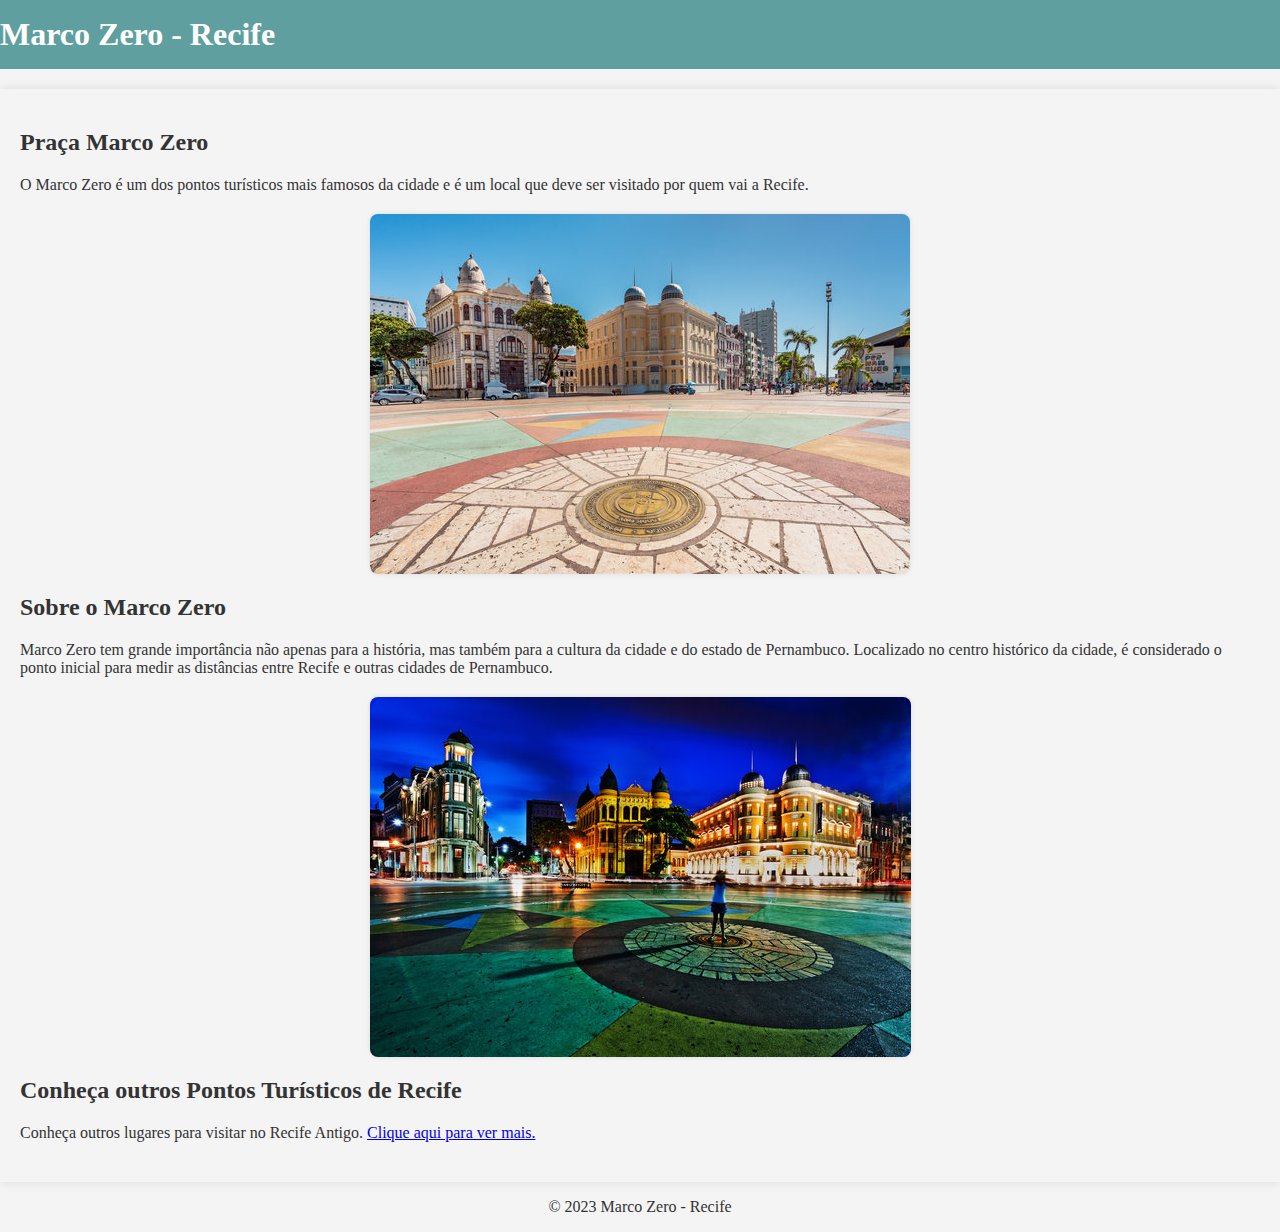
<file: index.html>
<!DOCTYPE html>
<html lang="pt-br">
<head>
    <meta charset="UTF-8">
    <meta name="viewport" content="width=device-width, initial-scale=1.0">
    <title>Marco Zero - Recife</title>
    <link rel="stylesheet" href="styles.css">
</head>
<body>
    <header>
        <h1>Marco Zero - Recife</h1>
    </header>

    <main>
        <section>
            <h2>Praça Marco Zero</h2>
            <p>O Marco Zero é um dos pontos turísticos mais famosos da cidade e é um local que deve ser visitado por quem vai a Recife.</p>
            <img src="./img/marco_zero.jpg" alt="Foto Marco Zero">
        </section>

        <section>
            <h2>Sobre o Marco Zero</h2>
            <p>Marco Zero tem grande importância não apenas para a história, mas também para a cultura da cidade e do estado de Pernambuco. Localizado no centro histórico da cidade, é considerado o ponto inicial para medir as distâncias entre Recife e outras cidades de Pernambuco.</p>
            <img src="./img/marco_zero_noite.jpg" alt="Foto Marco Zero noite">
        </section>
        <section>
            <h2>Conheça outros Pontos Turísticos de Recife</h2>
            <p>Conheça outros lugares para visitar no Recife Antigo. <a href="./Pontos-Turísticos.html">Clique aqui para ver mais.</a></p>
        </section>
    </main>

    <footer>
        <p>&copy; 2023 Marco Zero - Recife</p>
    </footer>
</body>
</html>
</file>
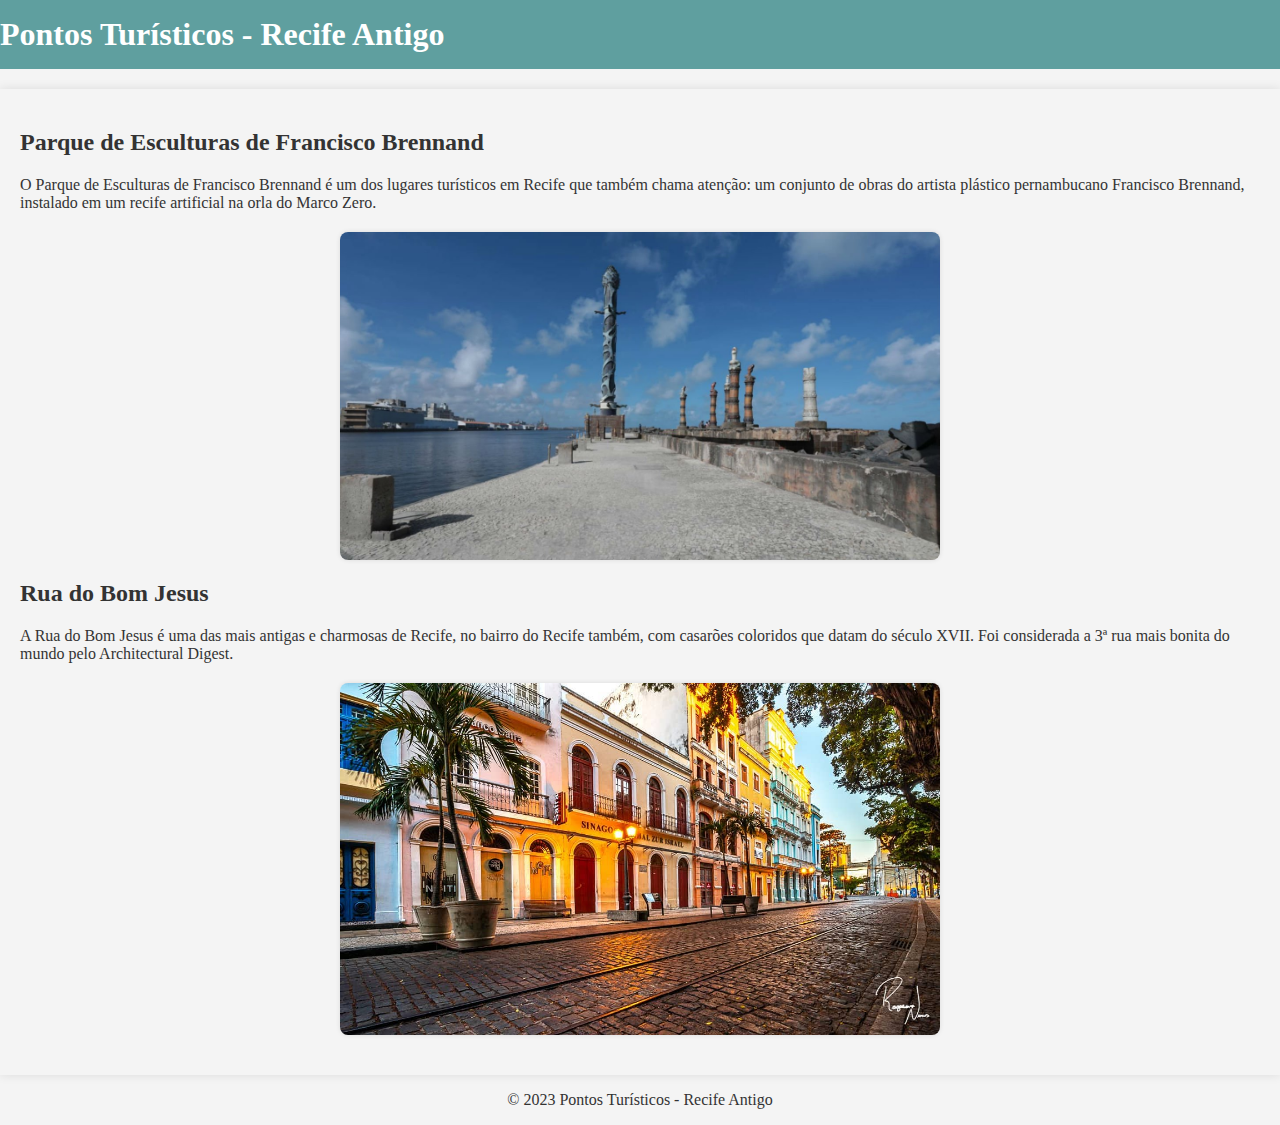
<file: Pontos-Turísticos.html>
<!DOCTYPE html>
<html lang="pt-br">
<head>
    <meta charset="UTF-8">
    <meta name="viewport" content="width=device-width, initial-scale=1.0">
    <title>Pontos Turísticos - Recife Antigo</title>
    <link rel="stylesheet" href="styles.css">
</head>
<body>
    <header>
        <h1>Pontos Turísticos - Recife Antigo</h1>
    </header>

    <main>
        <section>
            <h2>Parque de Esculturas de Francisco Brennand</h2>
            <p>O Parque de Esculturas de Francisco Brennand é um dos lugares turísticos em Recife que também chama atenção: um conjunto de obras do artista plástico pernambucano Francisco Brennand, instalado em um recife artificial na orla do Marco Zero.</p>
            <img src="./img/francisco_brannand.jpg" width="600" alt="Foto Esculturas de Francisco Brennand">
        </section>

        <section>
            <h2>Rua do Bom Jesus</h2>
            <p>A Rua do Bom Jesus é uma das mais antigas e charmosas de Recife, no bairro do Recife também, com casarões coloridos que datam do século XVII. Foi considerada a 3ª rua mais bonita do mundo pelo Architectural Digest.</p>
            <img src="./img/bom-jesus-rua.jpg" width="600" alt="Foto Rua Bom Jesus">
        </section>
    </main>

    <footer>
        <p>&copy; 2023 Pontos Turísticos - Recife Antigo</p>
    </footer>
</body>
</html>
</file>
<file: styles.css>
body {
    font-family: Cambria, Cochin, Georgia, Times, 'Times New Roman', serif, sans-serif;
    margin: 0;
    padding: 0;
    box-sizing: border-box;
    background-color: #f4f4f4;
    color: #333;
    font-size: 16px;
}
header {
    background-color: #5f9f9f;
    color: #fff;
    text-align: center;
    padding: 1em 0;
    margin-bottom: 20px;
}

header h1 {
    margin: 0;
    font-size: 2em;
}
main {
    padding: 20px;
    box-shadow: 0 0 10px rgba(0, 0, 0, 0.1);
}

section {
    margin-bottom: 20px;
}
img {
    max-width: 100%;
    height: auto;
    display: block;
    margin: 20px auto;
    border-radius: 8px;
    box-shadow: 0 0 5px rgba(0, 0, 0, 0.1);
}
/* Aplicação das propriedades flex box */
header {
    display: flex;
    justify-content: space-between;
    align-items: center;
} 

footer {
    display: flex;
    justify-content: center;
}
</file>
